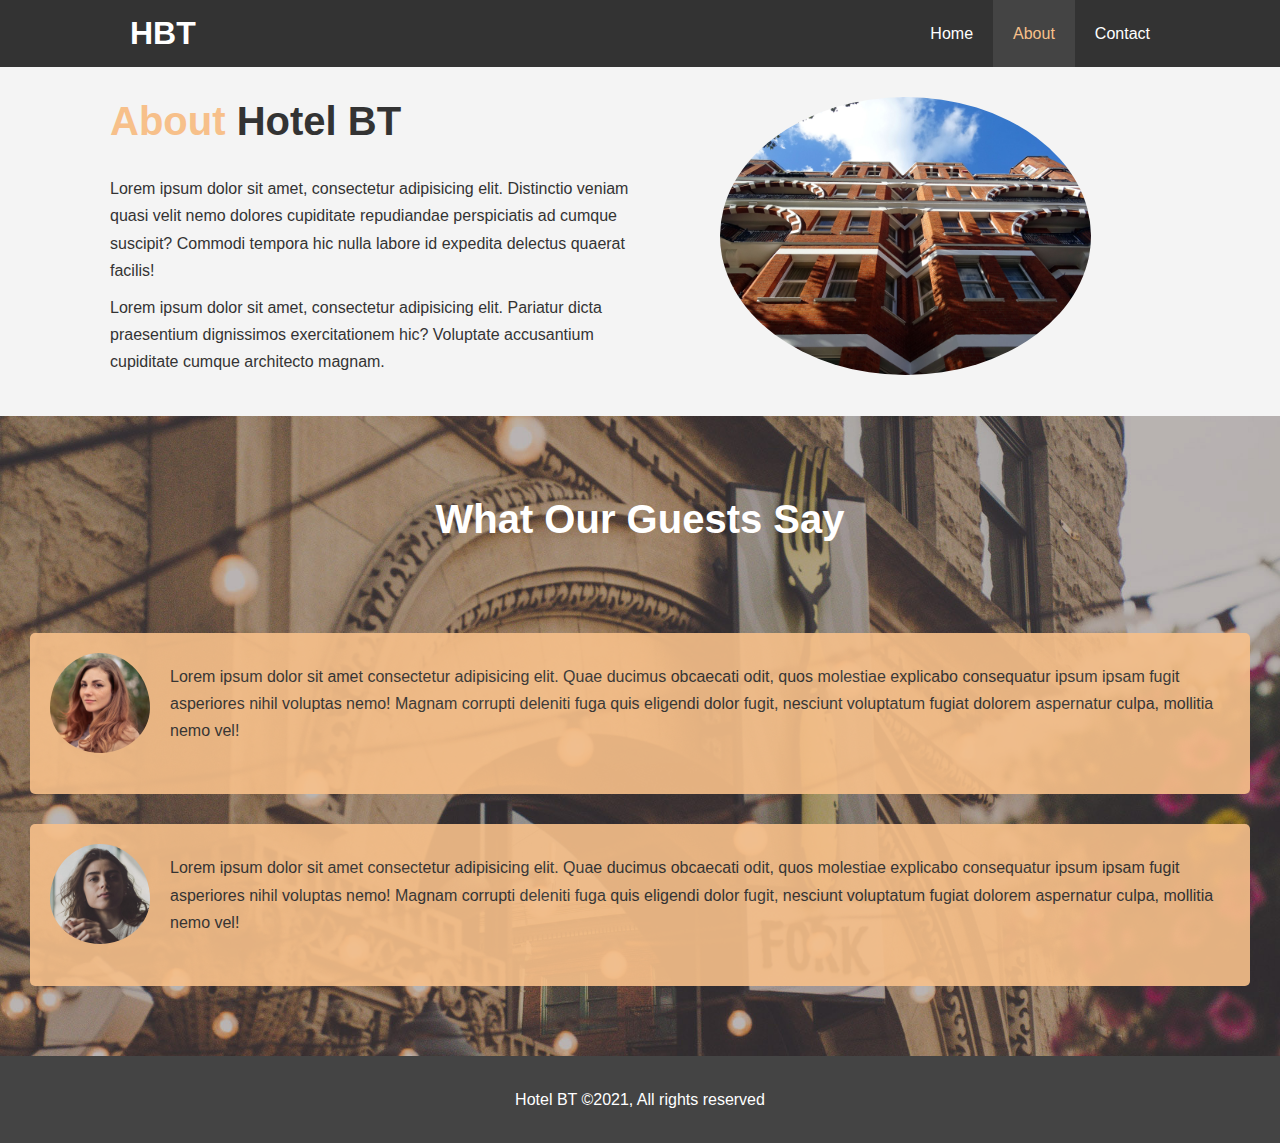
<file: about.html>
<!DOCTYPE html>
<html lang="en">

<head>
  <!-- Global site tag (gtag.js) - Google Analytics -->
  <script async src="https://www.googletagmanager.com/gtag/js?id=G-24SBZ9X90H"></script>
  <script>
    window.dataLayer = window.dataLayer || [];
    function gtag(){dataLayer.push(arguments);}
    gtag('js', new Date());
  
    gtag('config', 'G-24SBZ9X90H');
  </script>

    <meta charset="UTF-8">
    <meta http-equiv="X-UA-Compatible" content="IE=edge">
    <meta name="viewport" content="width=device-width, initial-scale=1.0">
    <meta name="description" content="welcome to the most extraordinary hotel in boston massachusetts">
    <meta name="keywords" content="hotel,boston hotel,new england hotel">
    <title>Hotel BT | About</title>
    <link rel="stylesheet" href="./css/style.css">
    <link rel="stylesheet" media="screen and (max-width: 768px)" href="./css/mobile.css">
</head>

<body>
    <header>
        <nav id="navbar">
            <div class="container">
                <h1 class="logo"><a href="index.html">HBT</a></h1>
                <ul>
                    <li><a href="index.html">Home</a></li>
                    <li><a href="about.html" class="current">About</a></li>
                    <li><a href="contact.html">Contact</a></li>
                </ul>
            </div>
        </nav>
    </header>
    <section id="about-info" class="bg-light py-3">
        <div class="container">
            <div class="info-left">
                <h1 class="l-headings"><span class="text-primary">About</span> Hotel BT</h1>
                <p>Lorem ipsum dolor sit amet, consectetur adipisicing elit. Distinctio veniam quasi velit nemo dolores cupiditate repudiandae perspiciatis ad cumque suscipit? Commodi tempora hic nulla labore id expedita delectus quaerat facilis!</p>
                <p>Lorem ipsum dolor sit amet, consectetur adipisicing elit. Pariatur dicta praesentium dignissimos exercitationem hic? Voluptate accusantium cupiditate cumque architecto magnam.</p>
            </div>
            <div class="info-right">
                <img src="./img/photo-2.jpg" alt="hotel">

            </div>
        </div>

    </section>
    <div class="clr"></div>
    <section id="testimonials" class="py-3">
        <div id="container">
            <h2 id="l-headings">What Our Guests Say</h2>
            <div class="test bg-primary">
                <img src="./img/person-1.jpg" alt="samantha">
                <p>Lorem ipsum dolor sit amet consectetur adipisicing elit. Quae ducimus obcaecati odit, quos molestiae explicabo consequatur ipsum ipsam fugit asperiores nihil voluptas nemo! Magnam corrupti deleniti fuga quis eligendi dolor fugit, nesciunt
                    voluptatum fugiat dolorem aspernatur culpa, mollitia nemo vel!</p>
            </div>
            <div class="test bg-primary">
                <img src="./img/person-2.jpg" alt="jenny">
                <p>Lorem ipsum dolor sit amet consectetur adipisicing elit. Quae ducimus obcaecati odit, quos molestiae explicabo consequatur ipsum ipsam fugit asperiores nihil voluptas nemo! Magnam corrupti deleniti fuga quis eligendi dolor fugit, nesciunt
                    voluptatum fugiat dolorem aspernatur culpa, mollitia nemo vel!</p>
            </div>
        </div>
    </section>




    <footer id="main-footer">
        <p>Hotel BT &copy;2021, All rights reserved</p>
    </footer>

</body>

</html>
</file>
<file: css/mobile.css>
#navbar .logo {
    float: none;
    text-align: center;
}

#navbar ul,
#navbar ul li {
    float: none;
}

#navbar ul li a {
    padding: 5px;
    border-bottom: #444 dotted 1px;
}


/* showcase */

#showcase {
    height: 100%;
}

#showcase .content {
    padding-top: 70%;
    padding-bottom: 30%;
}


/* home info */

#section .info-img {
    display: none;
}

#section .info-content {
    float: none;
    width: 100%;
}


/* boxes*/

.box {
    float: none;
    width: 100%;
}


/* about */

#about-info .info-right,
#about-info .info-left {
    float: none;
    width: 100%;
}

.l-headings {
    text-align: center;
}

#about-info .info-right {
    margin-top: 30px;
}


/* contact */

.contact-info .box {
    border-bottom: #444 dotted 1px;
}
</file>
<file: css/style.css>
/* reset */

* {
    margin: 0;
    padding: 0;
    box-sizing: border-box;
}

html,
body {
    font-family: 'Segoe UI', Tahoma, Geneva, Verdana, sans-serif;
    line-height: 1.7em;
}

a {
    color: #333;
    text-decoration: none;
}

h1,
h2,
h3 {
    padding-bottom: 20px;
}

p {
    margin: 10px 0;
}


/* utilites classes */

.container {
    margin: auto;
    max-width: 1100px;
    overflow: auto;
    padding: 0 20px;
}

.text-primary {
    color: #f7c08a;
}

.lead {
    font-size: 20px;
}

.btn {
    display: inline-block;
    color: #fff;
    background-color: #333;
    padding: 13px 20px;
    border-radius: none;
    cursor: pointer;
}

.btn:hover {
    background-color: #f7c08a;
    color: #333;
}

.btn-light {
    background: #f4f4f4;
    color: #333;
}

.bg-dark {
    background-color: #333;
    color: #fff;
}

.bg-light {
    background-color: #f4f4f4;
    color: #333;
}

.bg-primary {
    color: #333;
    background-color: #f7c08a;
}

.clr {
    clear: both;
}


/* padding */

.py-1 {
    padding: 10px 0px;
}

.py-2 {
    padding: 20px 0px;
}

.py-3 {
    padding: 30px 0px;
}


/* large headings */

.l-headings {
    font-size: 40px;
    line-height: 1.2;
}

#navbar {
    background-color: #333;
    color: #fff;
    overflow: auto;
}

#navbar a {
    color: #fff;
}

#navbar .logo {
    float: left;
    padding: 20px;
}

#navbar ul {
    list-style: none;
    float: right;
}

#navbar ul li {
    float: left;
}

#navbar ul li a {
    display: block;
    padding: 20px;
    text-align: center;
}

#navbar ul li a:hover,
#navbar ul li a.current {
    background-color: #444;
    color: #f7c08a;
}


/* showcase */

#showcase {
    background: url('../img/showcase.jpg') no-repeat center center/cover;
    height: 600px;
}

#showcase .content {
    color: #fff;
    text-align: center;
    padding-top: 170px;
}

#showcase .content h1 {
    font-size: 60px;
    line-height: 1.2em;
}

#showcase .content p {
    line-height: 1.7em;
    padding-bottom: 20px;
}


/* home info */

#section {
    height: 400px;
}

#section .info-img {
    float: left;
    width: 50%;
    background: url("../img/photo-1.jpg") no-repeat;
    min-height: 100%;
}

#section .info-content {
    text-align: center;
    padding: 50px 30px;
    float: right;
    width: 50%;
    height: 100%;
    overflow: hidden;
}

#section .info-content p {
    padding-bottom: 20px;
}


/* features */

.box {
    float: left;
    width: 33.3%;
    padding: 50px;
    text-align: center;
}


/* about_info */

#about-info .info-right {
    float: right;
    width: 50%;
    min-height: 100%;
}

#about-info .info-right img {
    display: block;
    margin: auto;
    width: 70%;
    border-radius: 50%;
}

#about-info .info-left {
    float: left;
    width: 50%;
    min-height: 100%;
}


/* testimonials */

#testimonials {
    height: 100%;
    background: url(../img/test-bg.jpg) no-repeat center center/cover;
    padding: 40px 30px;
}

#testimonials h2 {
    color: #fff;
    text-align: center;
    padding-bottom: 100px;
    font-size: 40px;
    padding-top: 50px;
}

#testimonials .test {
    padding-top: 20px;
    padding-bottom: 40px;
    padding-left: 20px;
    padding-right: 20px;
    margin-bottom: 30px;
    border-radius: 5px;
    opacity: 0.9;
}

#testimonials .test img {
    float: left;
    width: 100px;
    margin-right: 20px;
    border-radius: 50%;
    padding-bottom: 10px;
}


/* contact form */

#contact-form .form-group {
    margin-bottom: 20px;
}

#contact-form input {
    display: block;
    margin-bottom: 5px;
    border: 1px #ddd solid;
}

#contact-form textarea {
    height: 200px;
}

#contact-form input,
textarea {
    width: 100%;
    padding: 10px;
    cursor: pointer;
    #navbar
}

#contact-form input:focus,
#contact-form textarea:focus {
    outline: none;
    border-color: #f7c08a;
}


/* footer */

#main-footer {
    text-align: center;
    background-color: #444;
    color: #fff;
    padding: 20px
}
</file>
